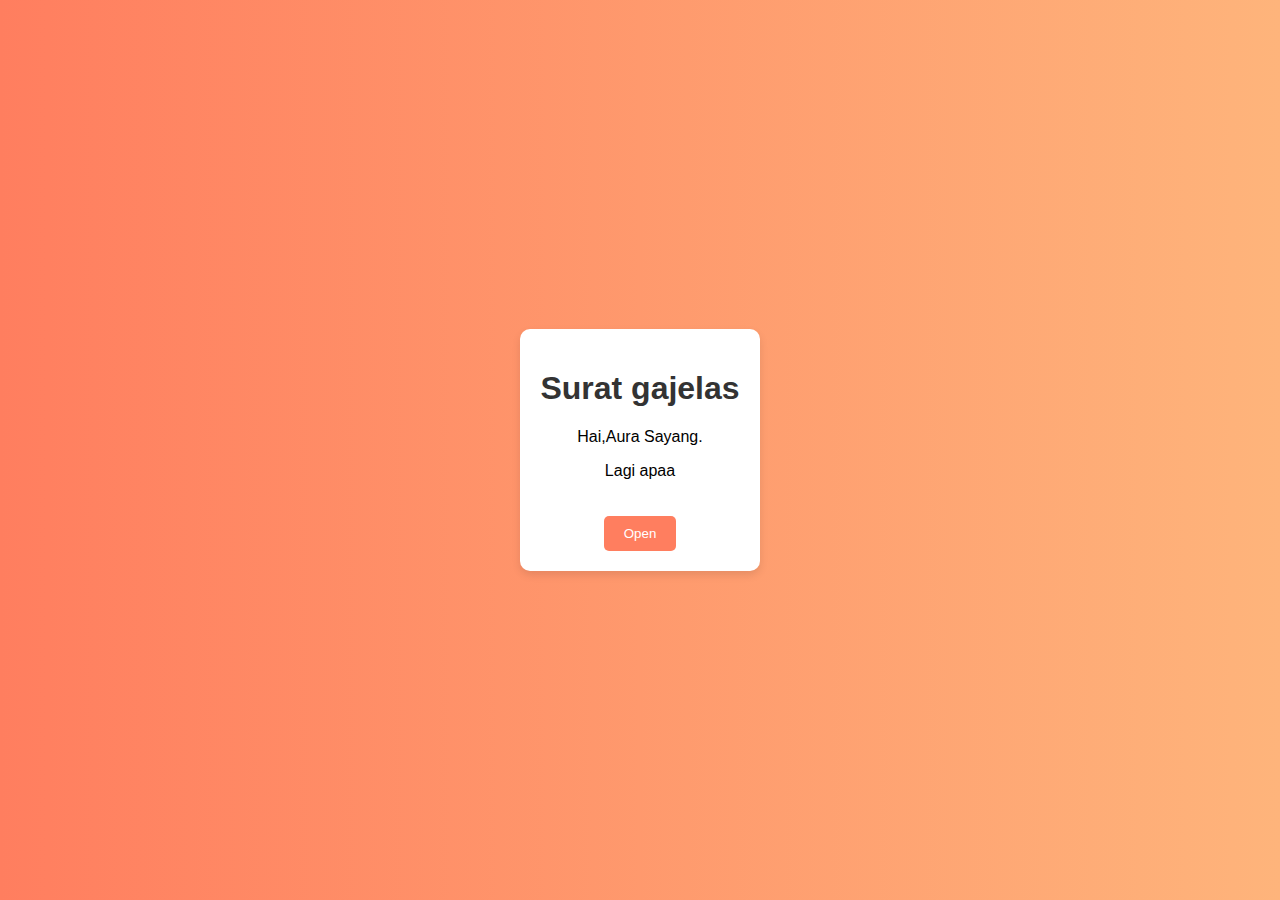
<file: index.html>
<!DOCTYPE html>
<html lang="en">
<head>
    <meta charset="UTF-8">
    <meta name="viewport" content="width=device-width, initial-scale=1.0">
    <title>Surat Cinta</title>
    <link rel="stylesheet" href="styles.css">
</head>
<body>
    <div class="container">
        <div class="card">
            <h1>Surat gajelas</h1>
            <p>Hai,Aura Sayang.</p>
            <p>Lagi apaa</p>
            <button id="revealButton">Open</button>
            <div id="hiddenMessage" class="hidden">
                <p>Kangenn Gak?</p>
                <button id="acceptButton">Iya sayanggkuu gantengkuu!</button>
            </div>
        </div>
    </div>
    <script src="script.js"></script>
</body>
</html>
</file>
<file: styles.css>
body {
    font-family: 'Arial', sans-serif;
    background: linear-gradient(to right, #ff7e5f, #feb47b);
    display: flex;
    justify-content: center;
    align-items: center;
    height: 100vh;
    margin: 0;
}

.container {
    text-align: center;
}

.card {
    background-color: white;
    padding: 20px;
    border-radius: 10px;
    box-shadow: 0 4px 8px rgba(0, 0, 0, 0.1);
    max-width: 400px;
    margin: auto;
}

h1 {
    color: #333;
}

button {
    background-color: #ff7e5f;
    color: white;
    border: none;
    padding: 10px 20px;
    border-radius: 5px;
    cursor: pointer;
    margin-top: 20px;
    transition: background-color 0.3s;
}

button:hover {
    background-color: #feb47b;
}

.hidden {
    display: none;
}

#hiddenMessage {
    margin-top: 20px;
}

#acceptButton {
    background-color: #4CAF50;
    margin-top: 10px;
}

#acceptButton:hover {
    background-color: #45a049;
}
</file>
